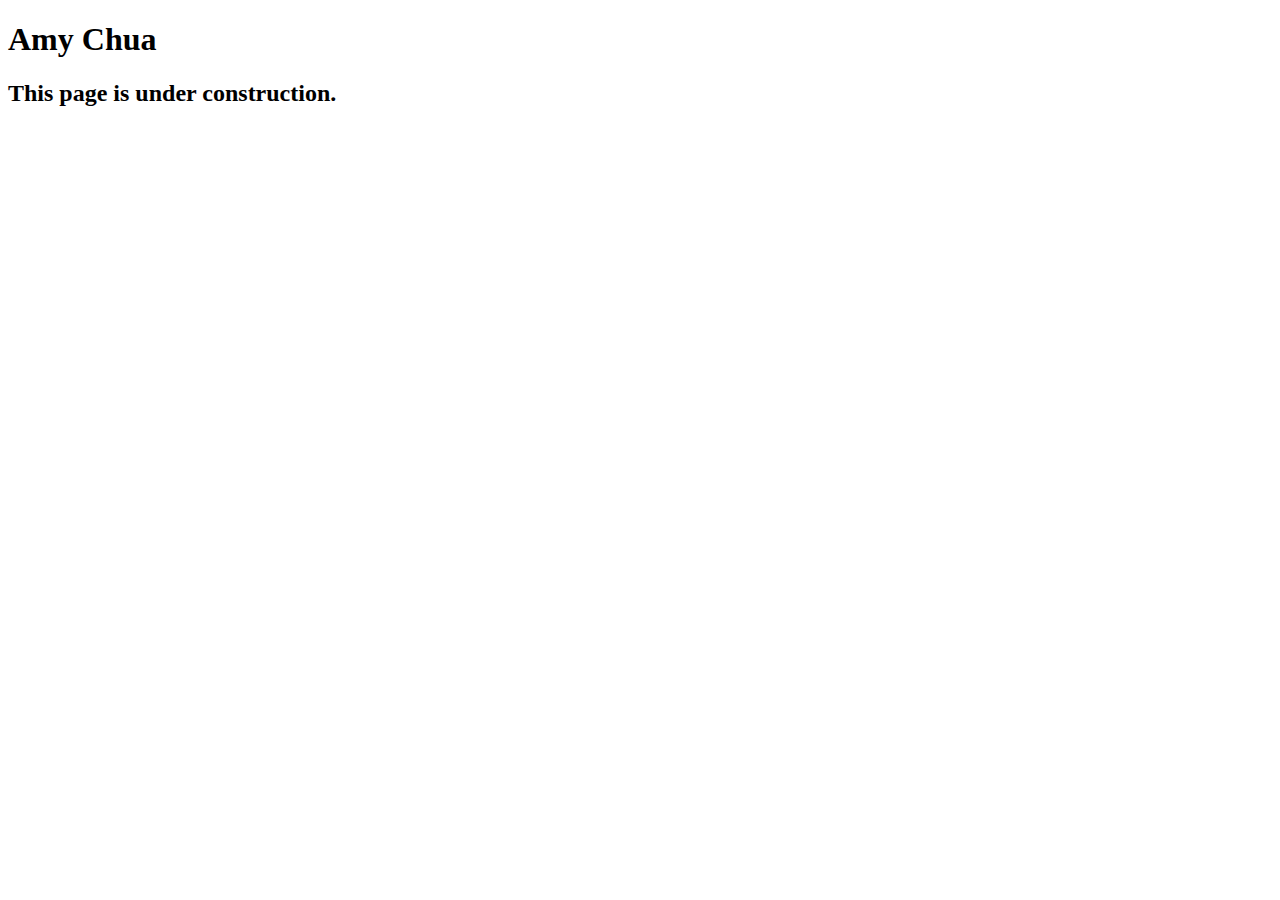
<file: A08/town_hall_1/speakers/chua.html>
<!DOCTYPE html>
<html lang="en">

<head>
	<meta charset="utf-8">
	<title>San Joaquin Valley Town Hall</title>
	<link rel="shortcut icon" href="images/favicon.ico">
</head>

<body>
	<main>
		<h1>Amy Chua</h1>
		<h2>This page is under construction.</h2>
	</main>
</body>

</html>
</file>
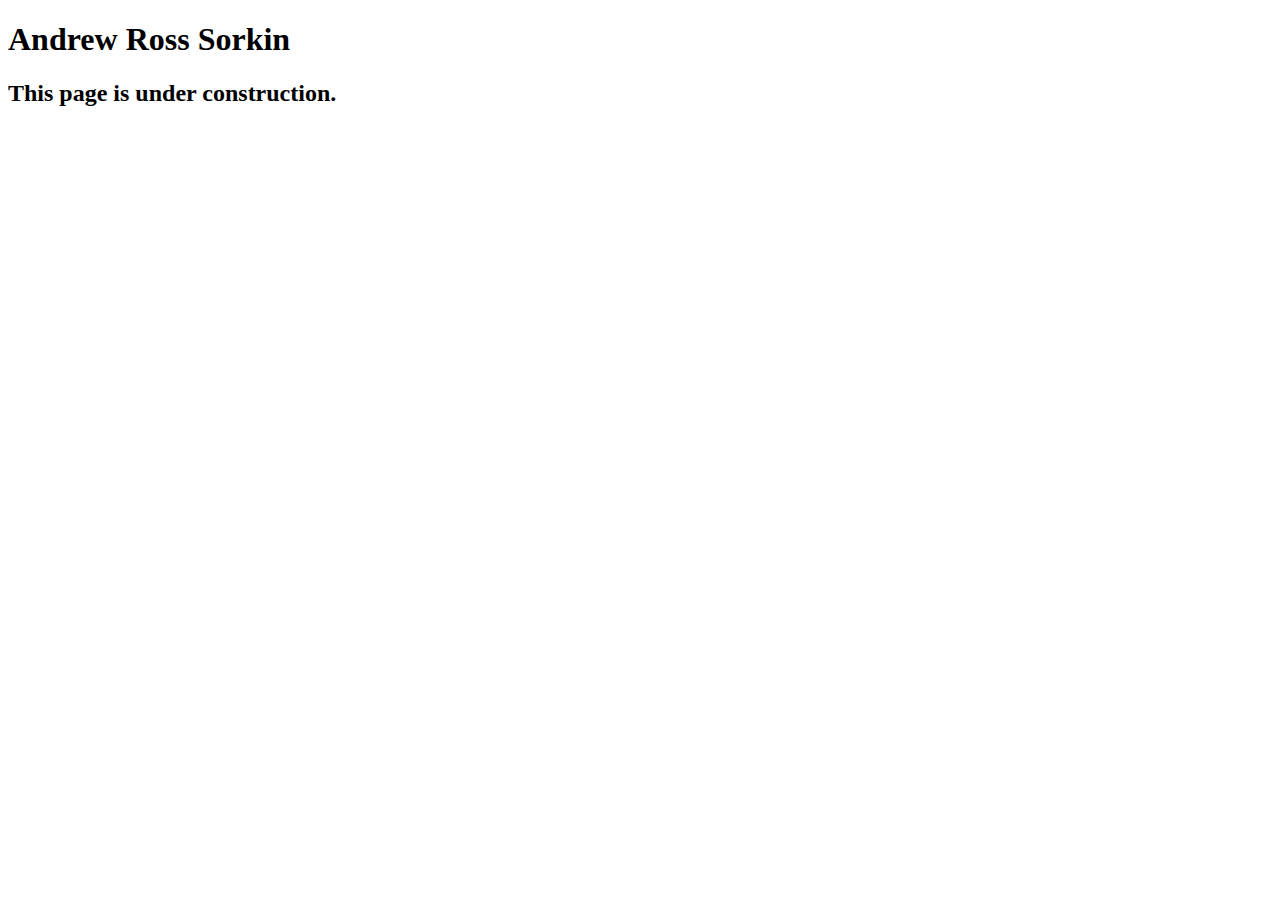
<file: A08/town_hall_1/speakers/sorkin.html>
<!DOCTYPE html>
<html lang="en">

<head>
	<meta charset="utf-8">
	<title>San Joaquin Valley Town Hall</title>
	<link rel="shortcut icon" href="images/favicon.ico">
</head>

<body>
	<main>
		<h1>Andrew Ross Sorkin</h1>
		<h2>This page is under construction.</h2>
	</main>
</body>

</html>
</file>
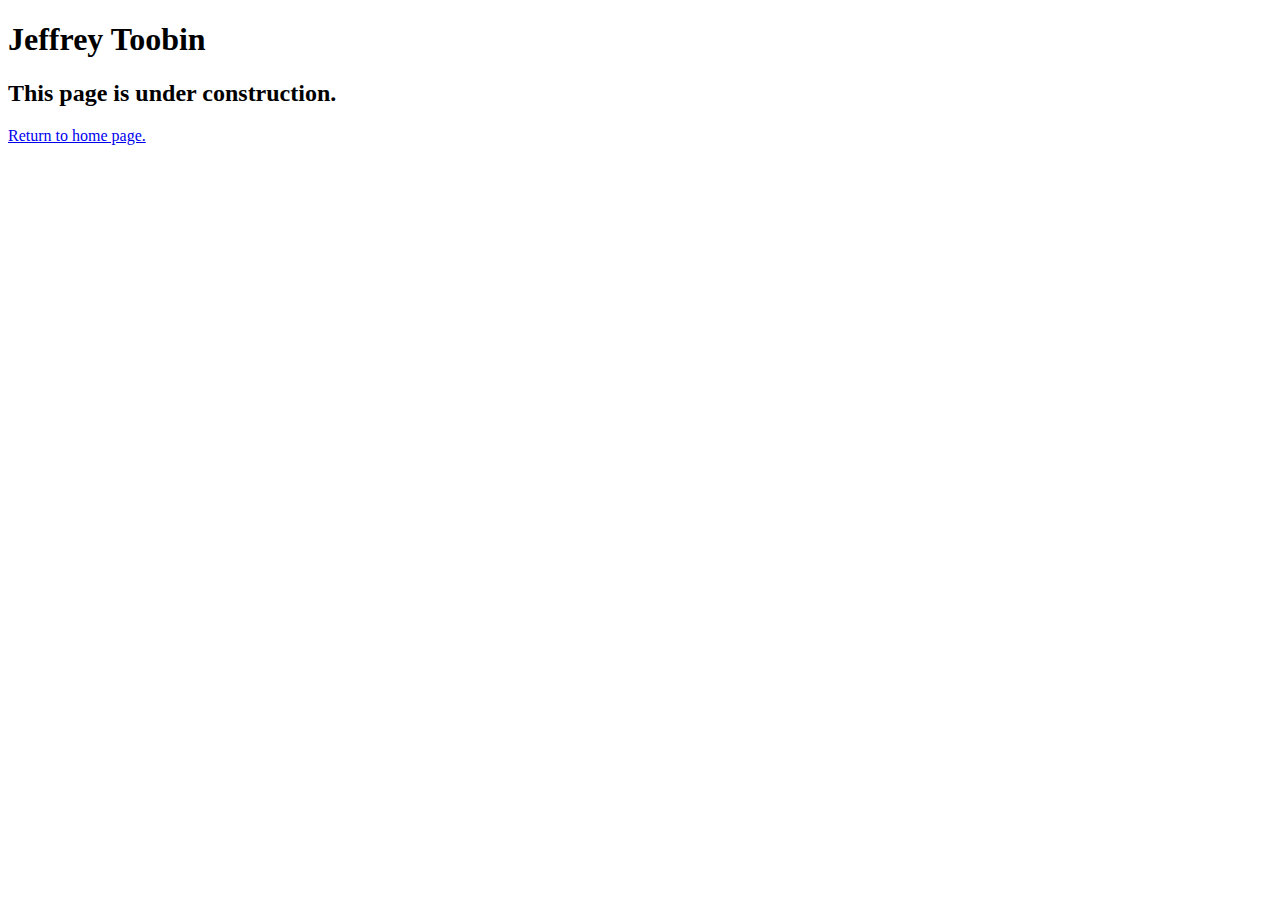
<file: A08/town_hall_1/speakers/toobin.html>
<!DOCTYPE html>
<html lang="en">

<head>
	<meta charset="utf-8">
	<title>San Joaquin Valley Town Hall</title>
	<link rel="shortcut icon" href="images/favicon.ico">
</head>

<body>
	<main>
		<h1>Jeffrey Toobin</h1>
		<h2>This page is under construction.</h2>
		<p><a href="../index.html">Return to home page.</a></p>
	</main>
</body>

</html>
</file>
